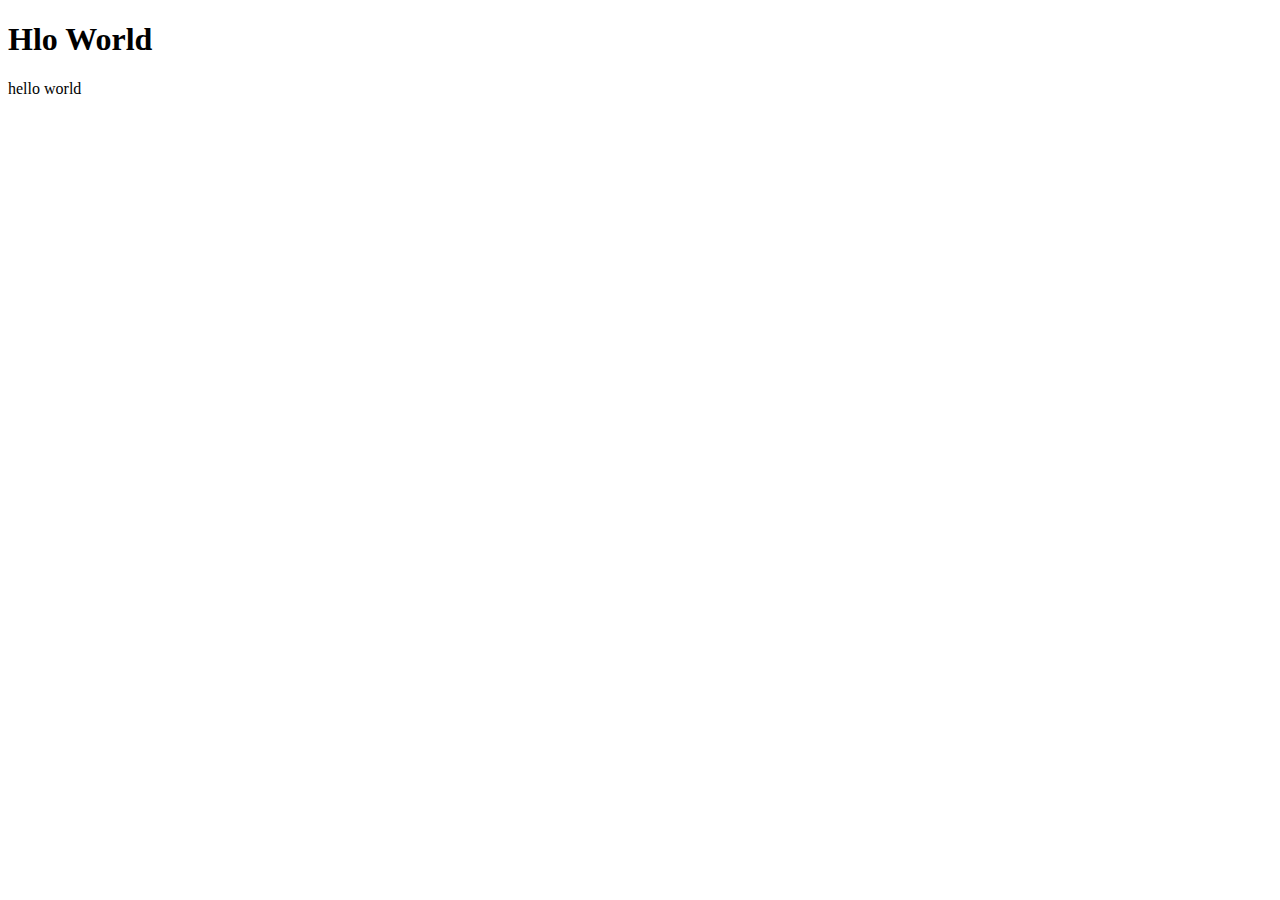
<file: day-6/index.html>
<!DOCTYPE html>
<html lang="en">

<head>
    <meta charset="UTF-8">
    <meta name="viewport" content="width=device-width, initial-scale=1.0">
    <title>Document</title>
</head>

<body>
    <h1>Hlo World</h1>
    <script src="./index.js">

    </script>
</body>

</html>
</file>
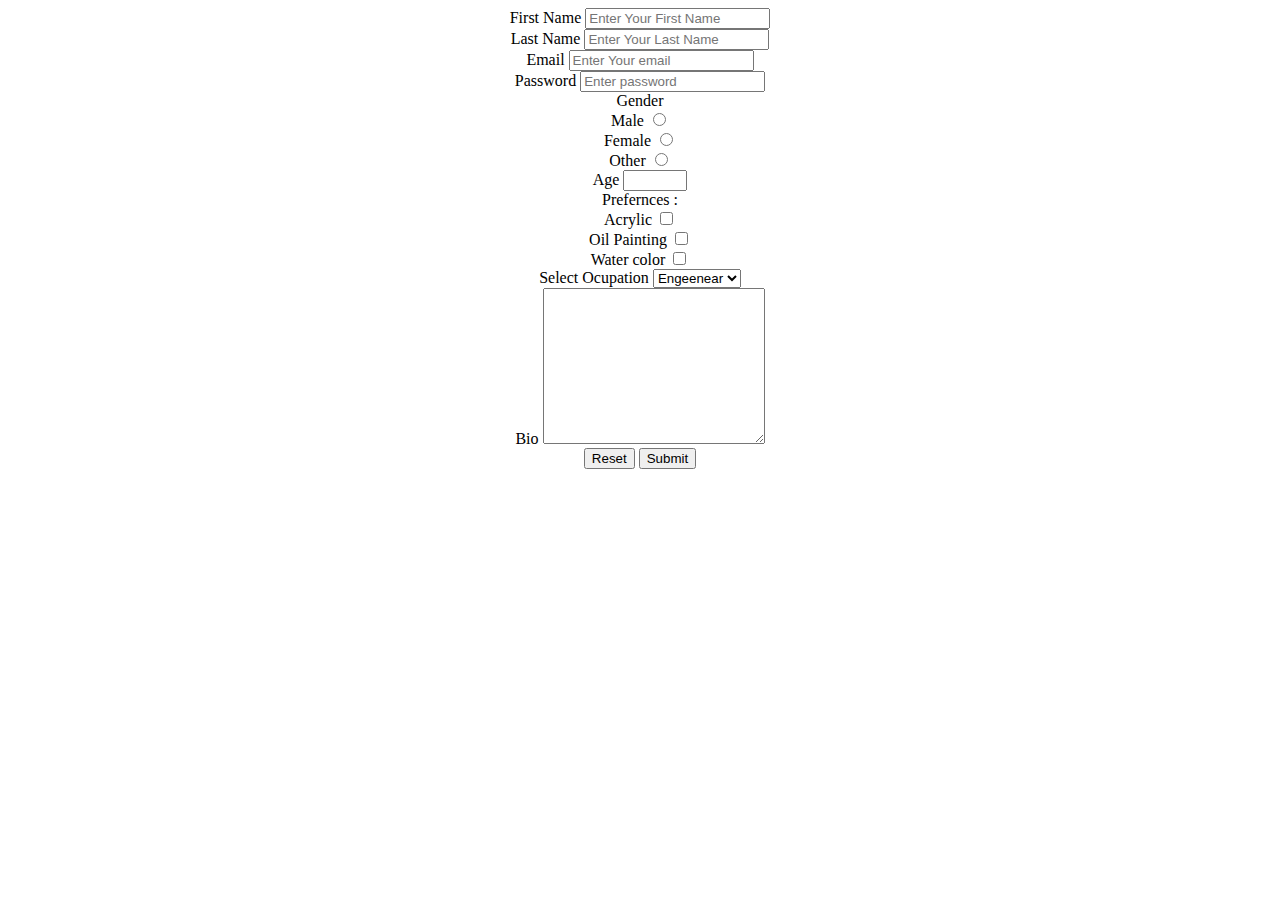
<file: CSE-A (Aryan)/day2.html>
<!DOCTYPE html>
<html lang="en">
<head>
    <meta charset="UTF-8">
    <meta name="viewport" content="width=device-width, initial-scale=1.0">
    <title>BASIC OF HTML</title>
</head>
<body>
    
</body>

    <body>
        <center>
        <form action="">
            <div>
                <label for="">First Name</label>
                <input type="text" placeholder="Enter Your First Name">
            </div>
            <div>
                <label for="">Last Name</label>
                <input type="text" placeholder="Enter Your Last Name">
            </div>
            <div>
                <label for="">Email</label>
                <input type="email" placeholder="Enter Your email">
            </div>
            <div>
                <label for="">Password</label>
                <input type="password" placeholder="Enter password">
            </div>
            <div>
                <label for="">Gender</label>
            </div>
            <div>
                <label for="">Male</label>
                <input type="radio" name="Gender">
            </div>
            <div>
                <label for="">Female</label>
                <input type="radio" name="Gender">
            </div>
            <div>
                <label for="">Other</label>
                <input type="radio" name="Gender">
            </div>
            <div>
                <label for="">Age</label>
                <input type="number"min="1" max="500">
            </div>
            <div>
                <label for="">Prefernces :</label>
            </div>
            <div>
                <label for="">Acrylic</label>
                <input type="checkbox" name="Prefernces">
            </div>
            <div>
                <label for="">Oil Painting</label>
                <input type="checkbox" name="Prefernces">
            </div>
            <div>
                <label for="">Water color</label>
                <input type="checkbox" name="Prefernces">
            </div>
            <div>
                <label for="">Select Ocupation</label>
                <select>
                    <option>Engeenear</option>
                    <option>Teacher</option>
                    <option>Doctor</option>
                </select>
            </div>
            <div>
                <label>Bio</label>
                <textarea rows="10" cols="25" placeholder="type something">

                </textarea>
            </div>
            <div>
                <button>Reset</button>
                <button>Submit</button>
            </div>

           
        </form>
        </center>
    </body>
</html>
</file>
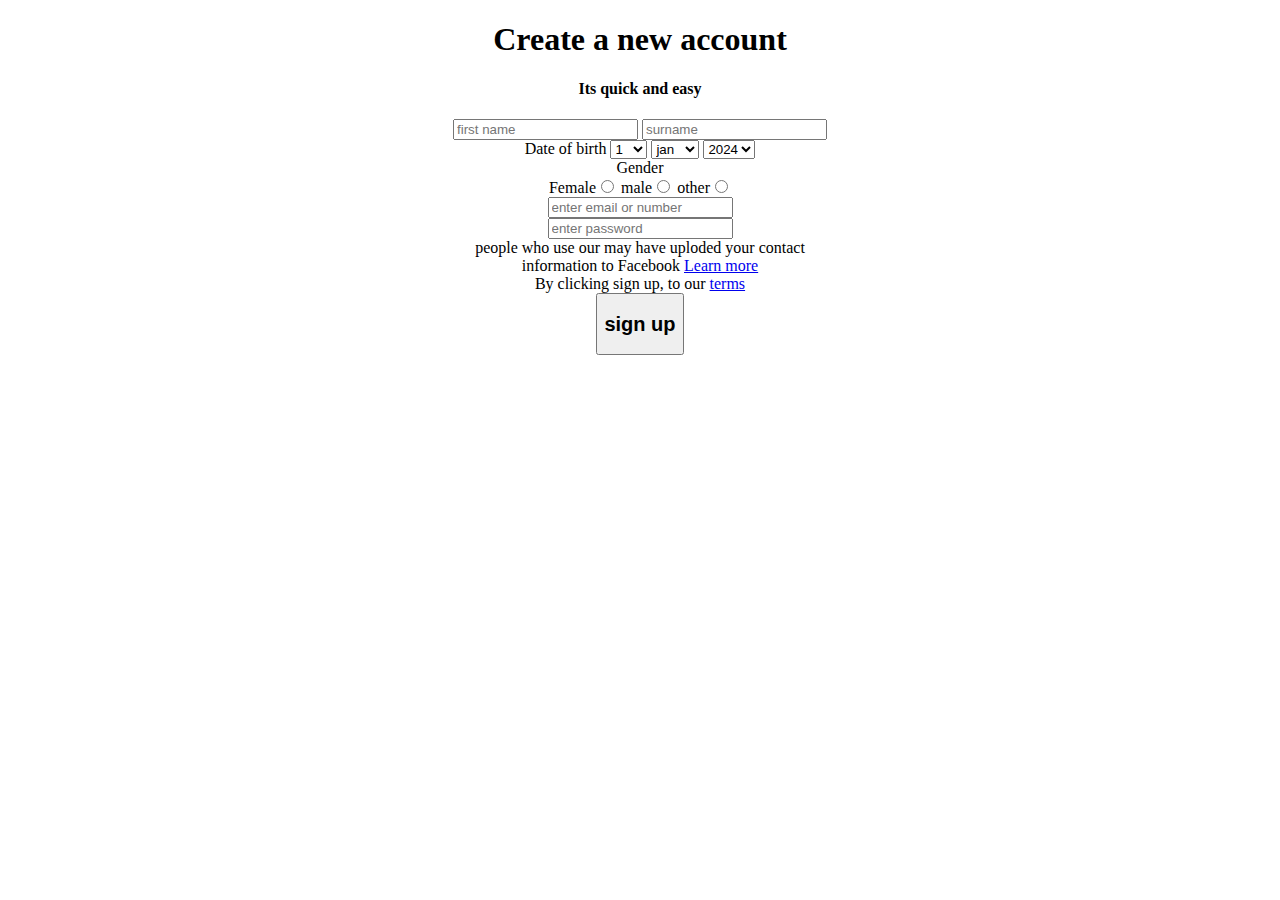
<file: CSE-A (Aryan)/sign up.html>
<!DOCTYPE html>
<html lang="en">
<head>
    <meta charset="UTF-8">
    <meta name="viewport" content="width=device-width, initial-scale=1.0">
    <title>Document</title>
</head>
<body>
    <center>
        <h1>Create a new account</h1>
        <h4>Its quick and easy</h4>
        <div>
            <span><input type="text" placeholder="first name"></span>
            <span><input type="text" placeholder="surname"> </span>
        </div>
        <div>
            <label for="">Date of birth</label>
            <span>
                <select>
                    <option>1</option>
                    <option>2</option>
                    <option>3</option>
                    <option>4</option>
                    <option>5</option>
                    <option>6</option>
                    <option>7</option>
                    <option>8</option>
                    <option>9</option>
                    <option>10</option>
                    <option>11</option>
                    <option>12</option>
                    <option>13</option>
                    <option>14</option>
                    <option>15</option>
                    <option>16</option>
                    <option>17</option>
                    <option>18</option>
                    <option>19</option>
                    <option>20</option>
                    <option>21</option>
                    <option>22</option>
                    <option>23</option>
                    <option>24</option>
                    <option>25</option>
                    <option>26</option>
                    <option>27</option>
                    <option>28</option>
                    <option>29</option>
                </select>
            </span>
            <span><select name="" id="">
                <option>jan</option>
                <option>feb</option>
                <option>mar</option>
                <option>apr</option>
                <option>jun</option>
                <option>july</option>
                <option>aug</option>
                <option>sep</option>
                <option>oct</option>
                <option>nov</option>
                <option>may</option>
                <option>dec</option>
            </select></span>
            <span><select>
                <option>2024</option>
                <option>2023</option>
                <option>2025</option>               
            </select></span>
        </div>
        <div>
            <span>Gender</span>
            <div>
                <span>Female<input type="radio" name="Gender"></span>
                <span>male<input type="radio" name="Gender"></span>
                <span>other<input type="radio" name="Gender"></span>
            </div>
            
        </div>
        <div>
            <input type="email" type="number" placeholder="enter email or number">
        </div>
        <div>
            <input type="password" placeholder="enter password">
        </div>
        <div>
            people who use our may have uploded your contact<br> information to Facebook
            <a href="https://www.facebook.com/help/637205020878504">Learn more</a>
        </div>
        <div>
            By clicking sign up, to our <a href="https://www.facebook.com/legal/terms/update">terms</a>
        </div>
        <button><h2>sign up</h2></button>
    </center>
</body>
</html>
</file>
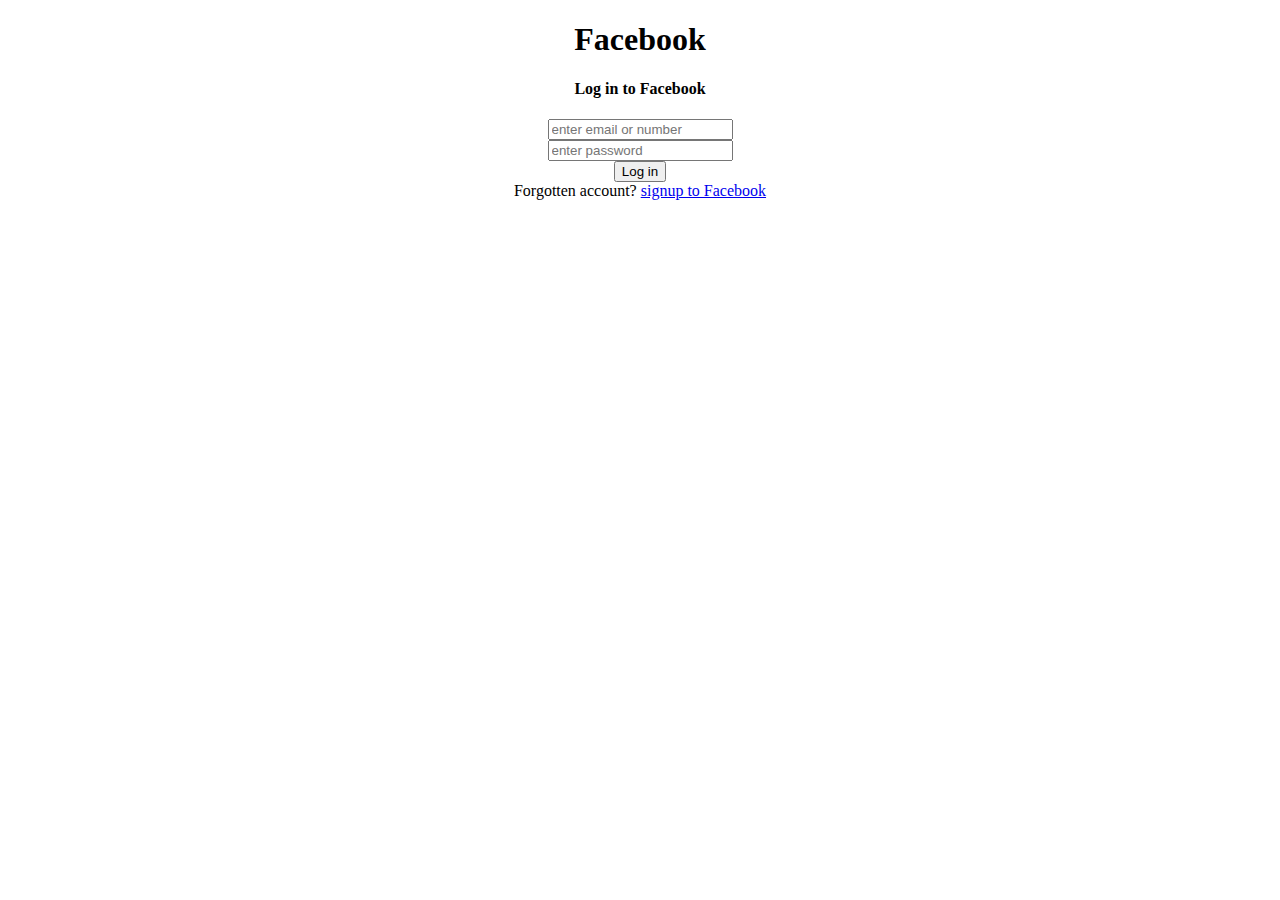
<file: CSE-A (Aryan)/task day-2.html>
<!DOCTYPE html>
<html lang="en">
<head>
    <meta charset="UTF-8">
    <meta name="viewport" content="width=device-width, initial-scale=1.0">
    <title>Document</title>
</head>
<body>
    <center>
        <h1>Facebook</h1>
        <div>
            <label><h4>Log in to Facebook</h4></label>
        </div>
        <div>
            <input type="email" type="number" placeholder="enter email or number">
        </div>
        <div>
            <input type="password" placeholder="enter password">
        </div>
        <div>
            <button>Log in</button>
        </div>
        <div>
            <span>Forgotten account?</span>
            <span> <a href="http://127.0.0.1:5500/sign%20up.html">signup to Facebook</a></span>
        </div>
    </center>
</body>
</html>
</file>
